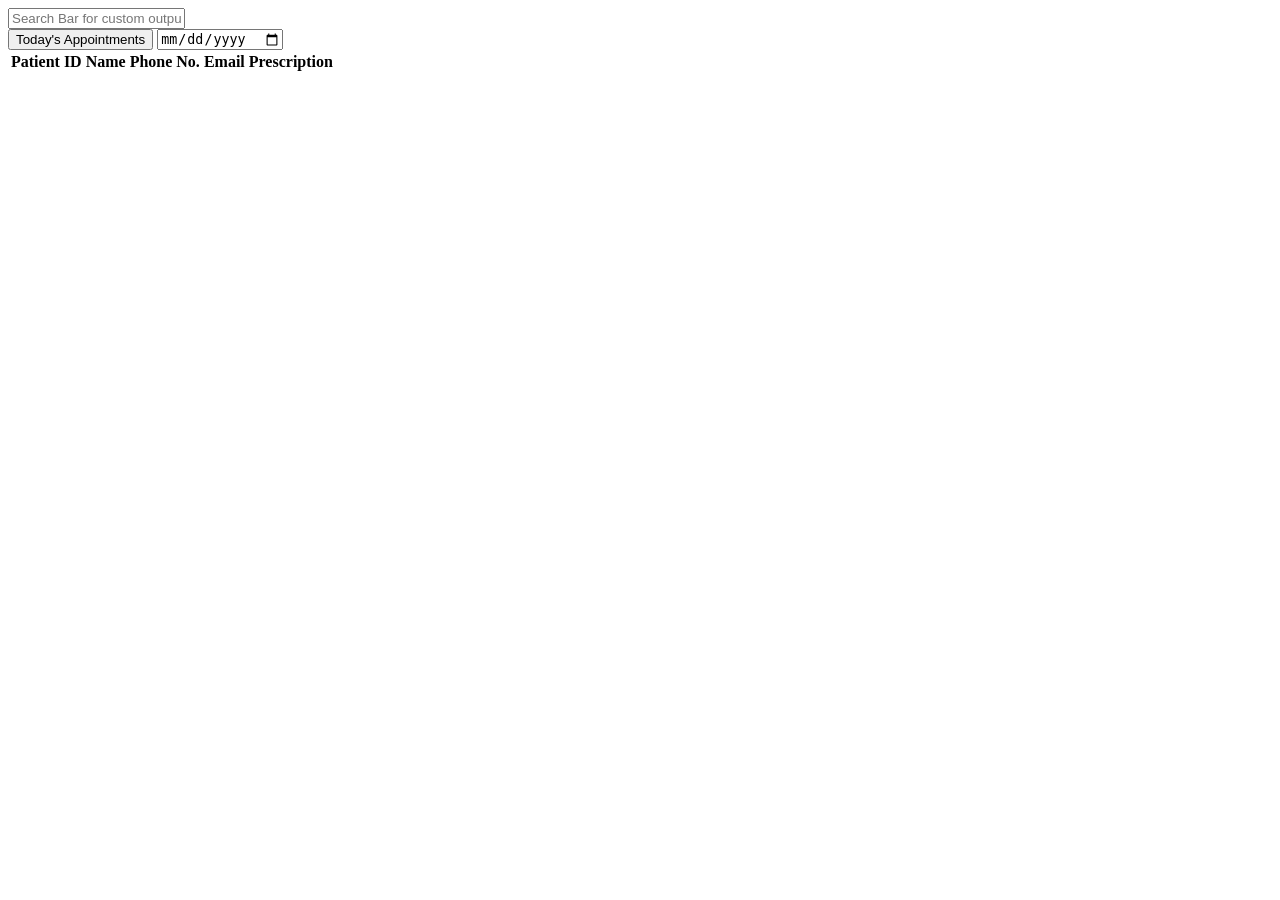
<file: app/src/main/resources/templates/doctor/doctorDashboard.html>
<!-- doctorDashboard.html -->
<!DOCTYPE html>
<html lang="en" xmlns:th="http://www.thymeleaf.org">

<head>
    <meta charset="UTF-8">

    <link rel="icon"
          type="image/png"
          th:href="@{/assets/images/logo/logo.png}" />

    <title>Doctor Dashboard</title>

    <!-- CSS -->
    <link rel="stylesheet" th:href="@{/assets/css/adminDashboard.css}">
    <link rel="stylesheet" th:href="@{/assets/css/doctorDashboard.css}">
    <link rel="stylesheet" th:href="@{/assets/css/style.css}">

    <!-- JavaScript -->
    <script th:src="@{/js/render.js}" defer></script>
    <script th:src="@{/js/util.js}" defer></script>
    <script th:src="@{/js/components/header.js}" defer></script>
    <script th:src="@{/js/components/footer.js}" defer></script>

    <script type="module"
            th:src="@{/js/doctorDashboard.js}"
            defer>
    </script>
</head>

<body onload="renderContent()">

    <div class="container">
        <div class="wrapper">

            <div id="header"></div>

            <div class="main-content">

                <input
                    type="text"
                    id="searchBar"
                    class="searchBar"
                    placeholder="Search Bar for custom output"
                />

                <div class="filter-section">

                    <button id="todayButton">
                        Today's Appointments
                    </button>

                    <input
                        type="date"
                        id="datePicker"
                    />

                </div>

                <table id="patientTable">
                    <thead>
                        <tr>
                            <th>Patient ID</th>
                            <th>Name</th>
                            <th>Phone No.</th>
                            <th>Email</th>
                            <th>Prescription</th>
                        </tr>
                    </thead>

                    <tbody id="patientTableBody"></tbody>
                </table>

            </div>

            <div id="footer"></div>

        </div>
    </div>

</body>
</html>
</file>
